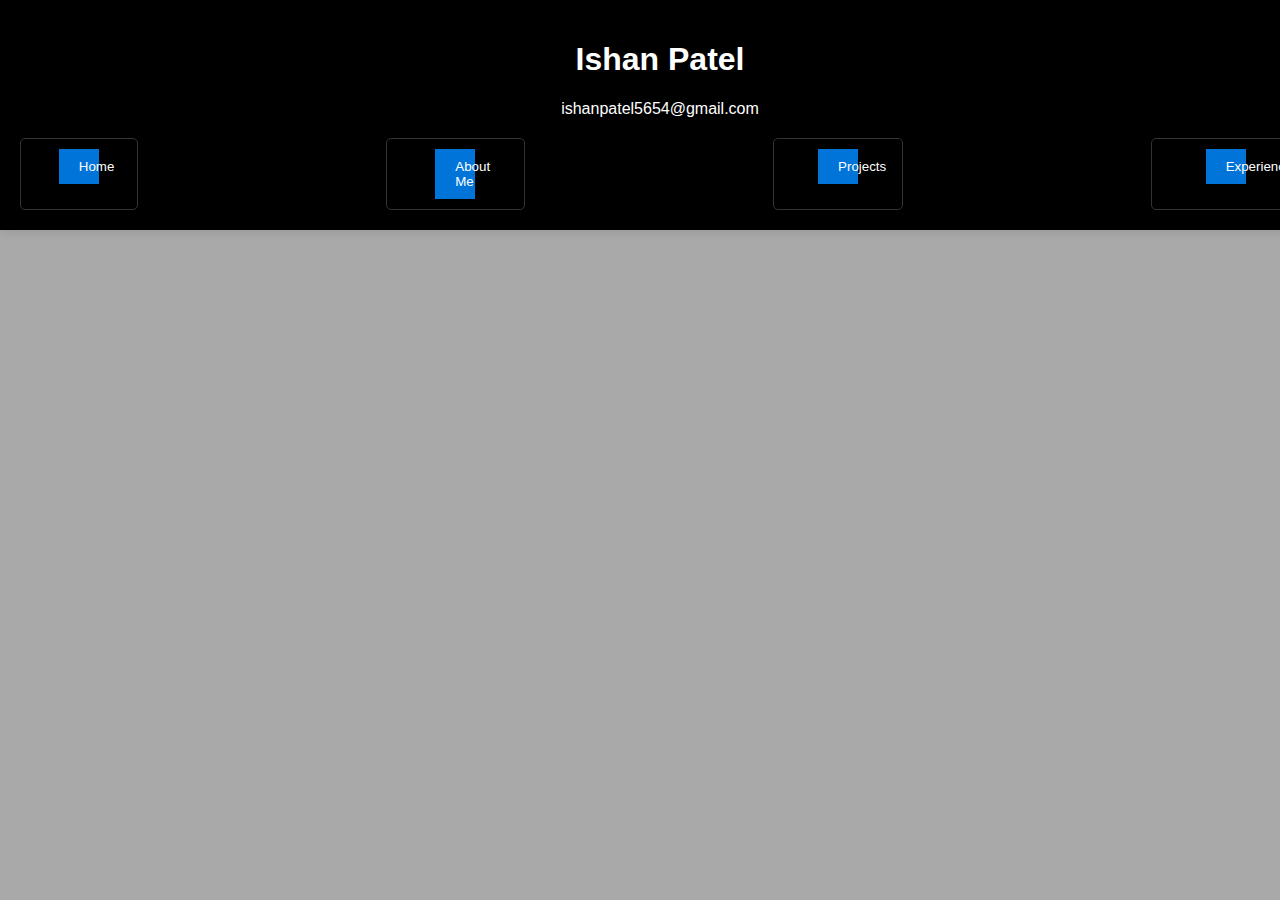
<file: index.html>
<!DOCTYPE html>
<!--      ctrl+shift+v to preview   -->
<html>
    <head>
        <meta charset="UTF-8">
        <meta name="viewport" content="width=device-width, initial-scale=1.0">
        <title>Projects - Ishan Patel</title>
        <link rel="stylesheet" href="/css/style.css">
    </head>
    <body>
        <div class="container">
            <h1>Ishan Patel</h1>
            <p>ishanpatel5654@gmail.com</p>
            <div class="button-container">
                <a href="index.html"><button class="active">Home</button></a>
                <a href="aboutme.html"><button>About Me</button></a>
                <a href="projects.html"><button>Projects</button></a>
                <a href="experience.html"><button>Experience</button></a>
            </div>
        </div>
    </body>
</html>
</file>
<file: css/style.css>
body {
    font-family: Arial, sans-serif;
    margin: 0;
    padding: 0;
    background-color: darkgrey;
}
.container {
    margin: 0 auto;
    text-align: center;
    width: 100%;
    padding: 20px;
    background-color: black;
    box-shadow: 0 2px 10px rgba(0, 0, 0, 0.1);
}

.button-container {
    display: flex;
    justify-content: space-between;
    margin-top: 20px;
}

.button-container button {
    padding: 10px 20px;
    background-color: #0074D9;
    color: #FFFFFF;
    border: none;
    cursor: pointer;
    width: 25%;
}

.button-container a {
    text-decoration: none;
    color: #333;
    border: 1px solid #333;
    padding: 10px 20px;
    border-radius: 5px;
    transition: background-color 0.3s ease;
}


.button-container a:hover {
    background-color: #333;
    color: #fff;
}

h4 {
    color: white;
}
h1 {
    color: white;
}
p {
    color: white;
}
.section {
    margin-bottom: 20px;
}
</file>
